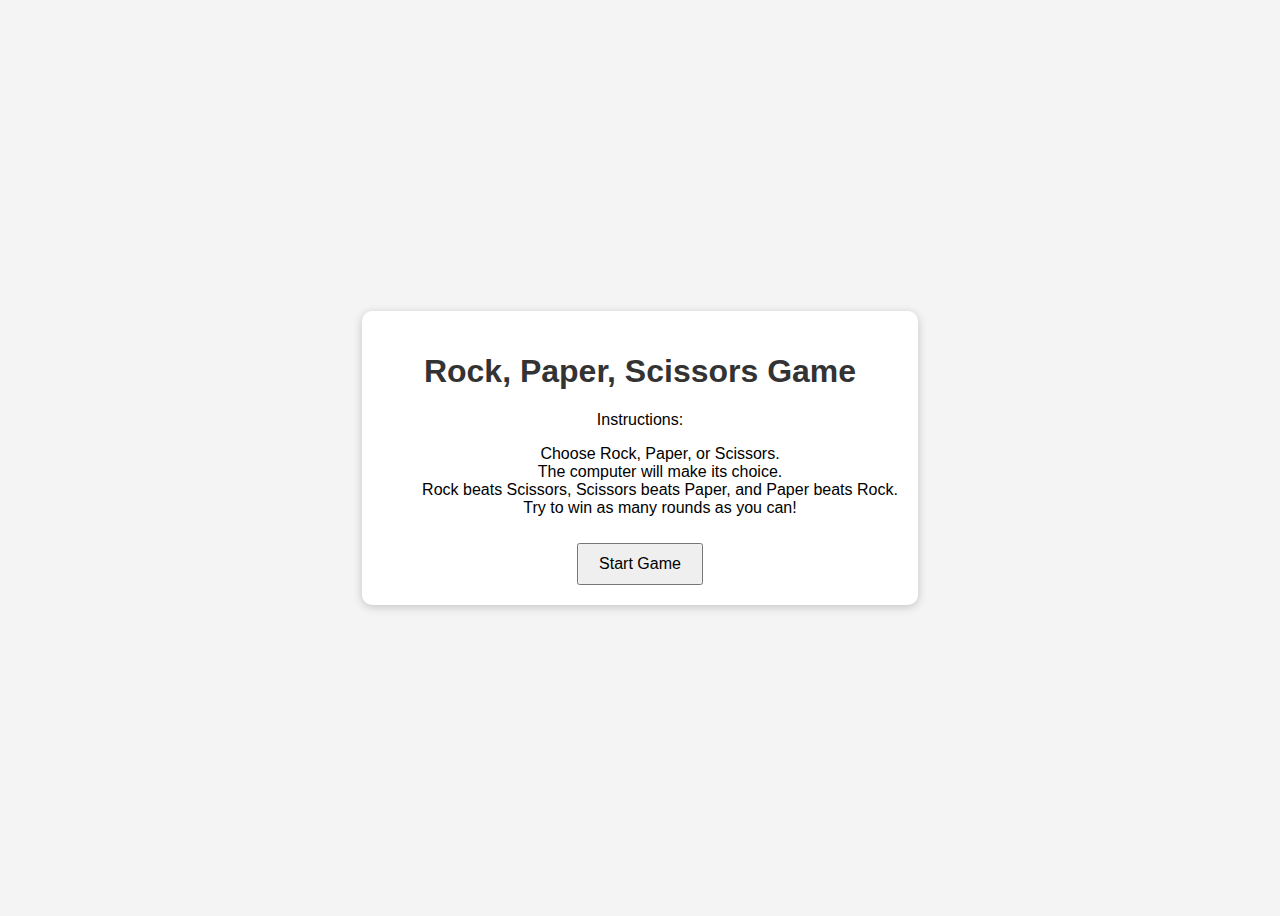
<file: index.html>
<!DOCTYPE html>
<html lang="en">
<head>
    <meta charset="UTF-8">
    <meta name="viewport" content="width=device-width, initial-scale=1.0">
    <title>Rock, Paper, Scissors - Instructions</title>
    <link rel="stylesheet" href="index.css">
</head>
<body>
    <div class="container">
        <h1>Rock, Paper, Scissors Game</h1>
        <p>Instructions:</p>
        <ul>
            Choose Rock, Paper, or Scissors.<br>
            The computer will make its choice.<br>
            Rock beats Scissors, Scissors beats Paper, and Paper beats Rock.<br>
            Try to win as many rounds as you can!<br>
        </ul>
        <button id="startButton">Start Game</button>
    </div>

    <script src="index.js"></script>
    <script>
        document.getElementById('startButton').onclick = function() {
            window.location.href = 'game2.html';
        };
    </script>
</body>
</html>
</file>
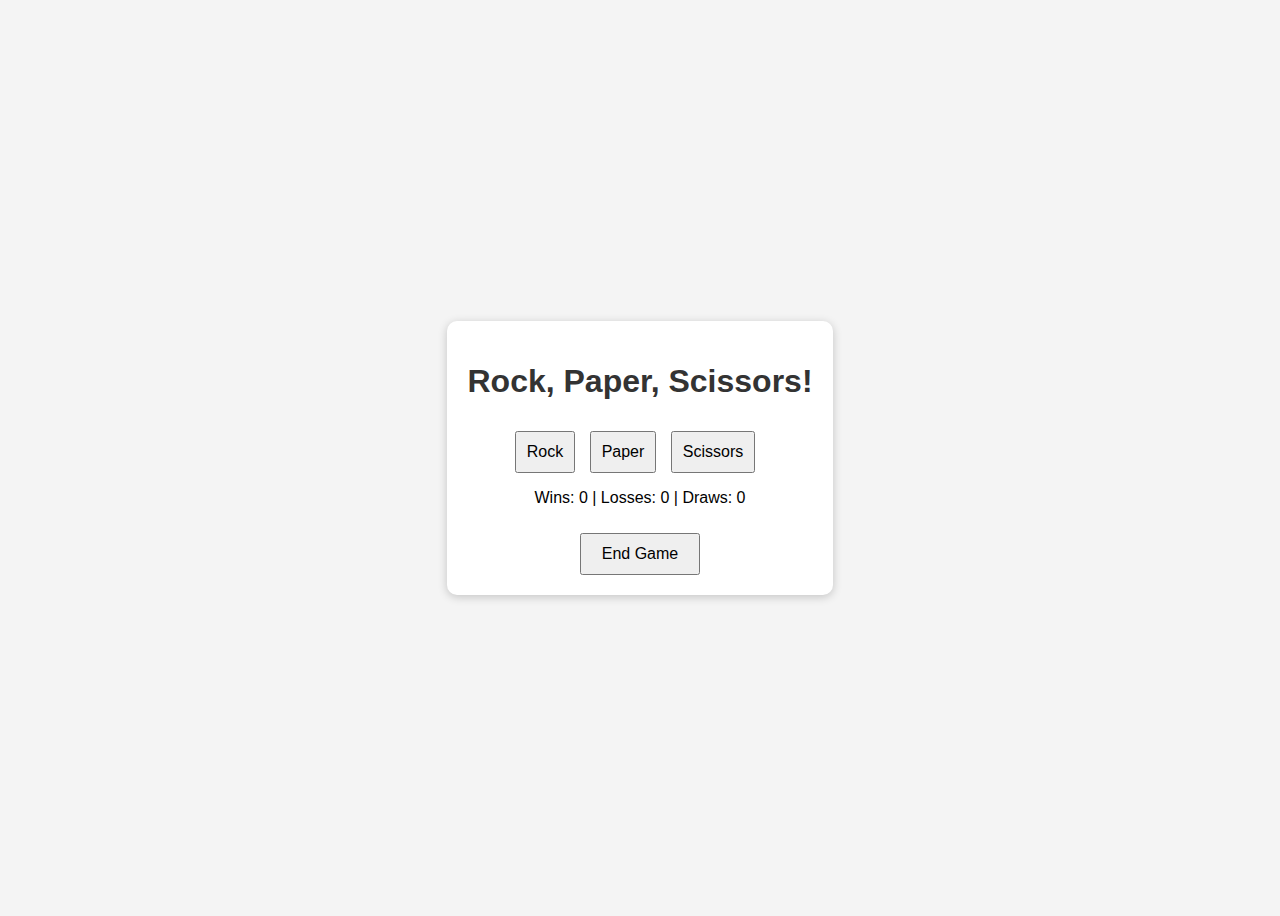
<file: game2.html>
<!DOCTYPE html>
<html lang="en">
<head>
    <meta charset="UTF-8">
    <meta name="viewport" content="width=device-width, initial-scale=1.0">
    <title>Rock, Paper, Scissors - Game</title>
    <link rel="stylesheet" href="index.css">
</head>
<body>
    <div class="container">
        <h1>Rock, Paper, Scissors!</h1>
        <p id="feedback"></p>

        <div class="choices">
            <button class="choice" data-choice="rock">Rock</button>
            <button class="choice" data-choice="paper">Paper</button>
            <button class="choice" data-choice="scissors">Scissors</button>
        </div>

        <p id="score">Wins: 0 | Losses: 0 | Draws: 0</p>

        <button id="endGameButton">End Game</button>
    </div>

    <script src="index.js"></script>
    <script>
        document.getElementById('endGameButton').onclick = function() {
            window.location.href = 'game2end.html';
            
            localStorage.setItem('wins', wins);
            localStorage.setItem('losses', losses);
            localStorage.setItem('draws', draws);
        };
    </script>
</body>
</html>
</file>
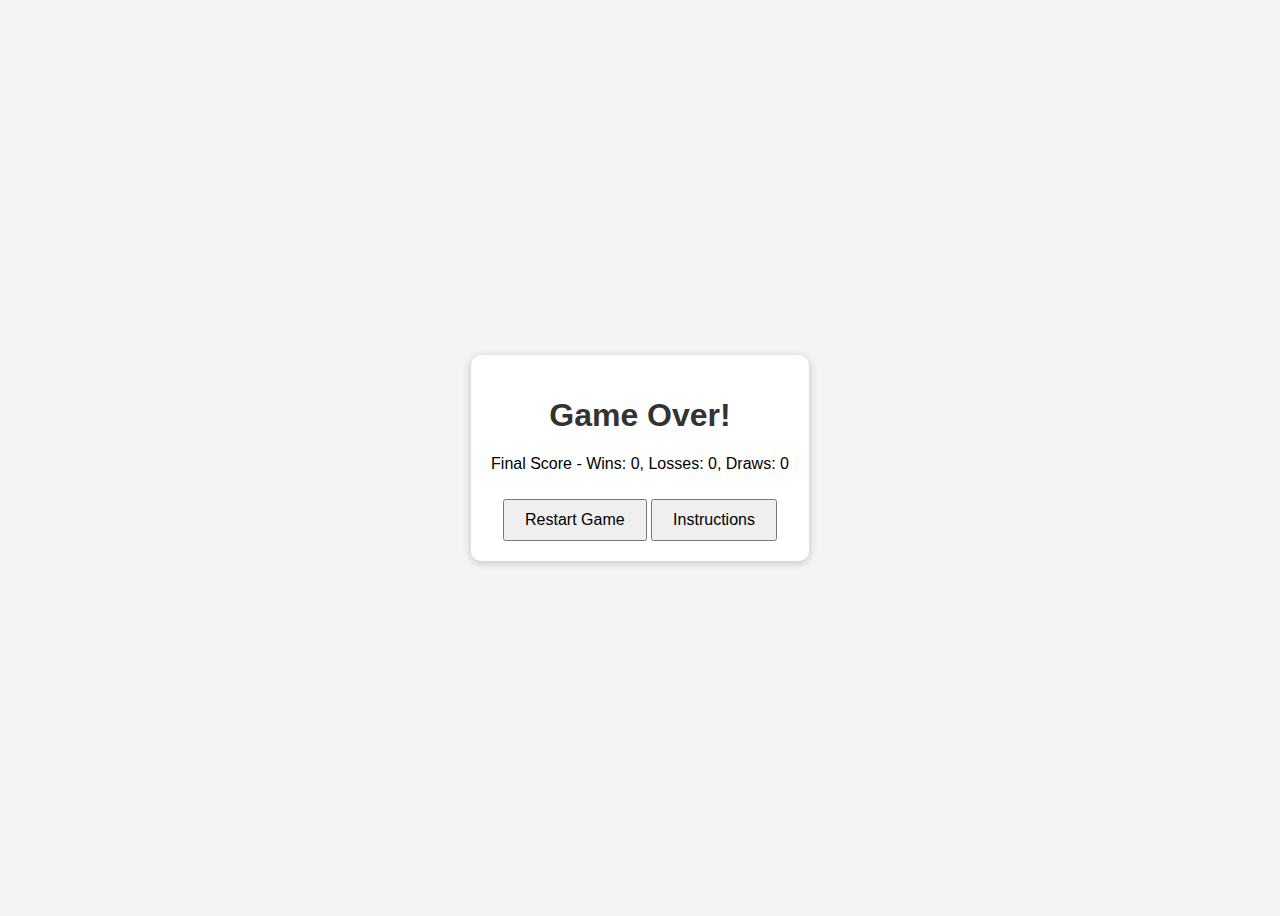
<file: game2end.html>
<!DOCTYPE html>
<html lang="en">
<head>
    <meta charset="UTF-8">
    <meta name="viewport" content="width=device-width, initial-scale=1.0">
    <title>Rock, Paper, Scissors - End Game</title>
    <link rel="stylesheet" href="index.css">
</head>
<body>
    <div class="container">
        <h1>Game Over!</h1>
        <p id="finalScore"></p>

        <button id="restartButton">Restart Game</button>
        <button id="instructionsButton">Instructions</button>
    </div>

    <script src="index.js"></script>
    <script>
        document.getElementById('restartButton').onclick = function() {
            localStorage.removeItem('wins');
            localStorage.removeItem('losses');
            localStorage.removeItem('draws');
            window.location.href = 'game2.html';
        };
     
        document.getElementById('instructionsButton').onclick = function() {
            window.location.href = 'index.html';
        };
        </script>
</body>
</html>
</file>
<file: index.css>
body {
    font-family: Arial, sans-serif;
    background-color: #f4f4f4;
    display: flex;
    justify-content: center;
    align-items: center;
    height: 100vh;
}

.container {
    text-align: center;
    background-color: white;
    padding: 20px;
    border-radius: 10px;
    box-shadow: 0 2px 10px rgba(0, 0, 0, 0.2);
}

h1 {
    color: #333;
}

button {
    margin-top: 10px;
    padding: 10px 20px;
    font-size: 16px;
}

.choices {
   margin-top: 20px; 
}

.choice {
   margin-right: 10px; 
   padding: 10px; 
   font-size: 16px; 
}
</file>
